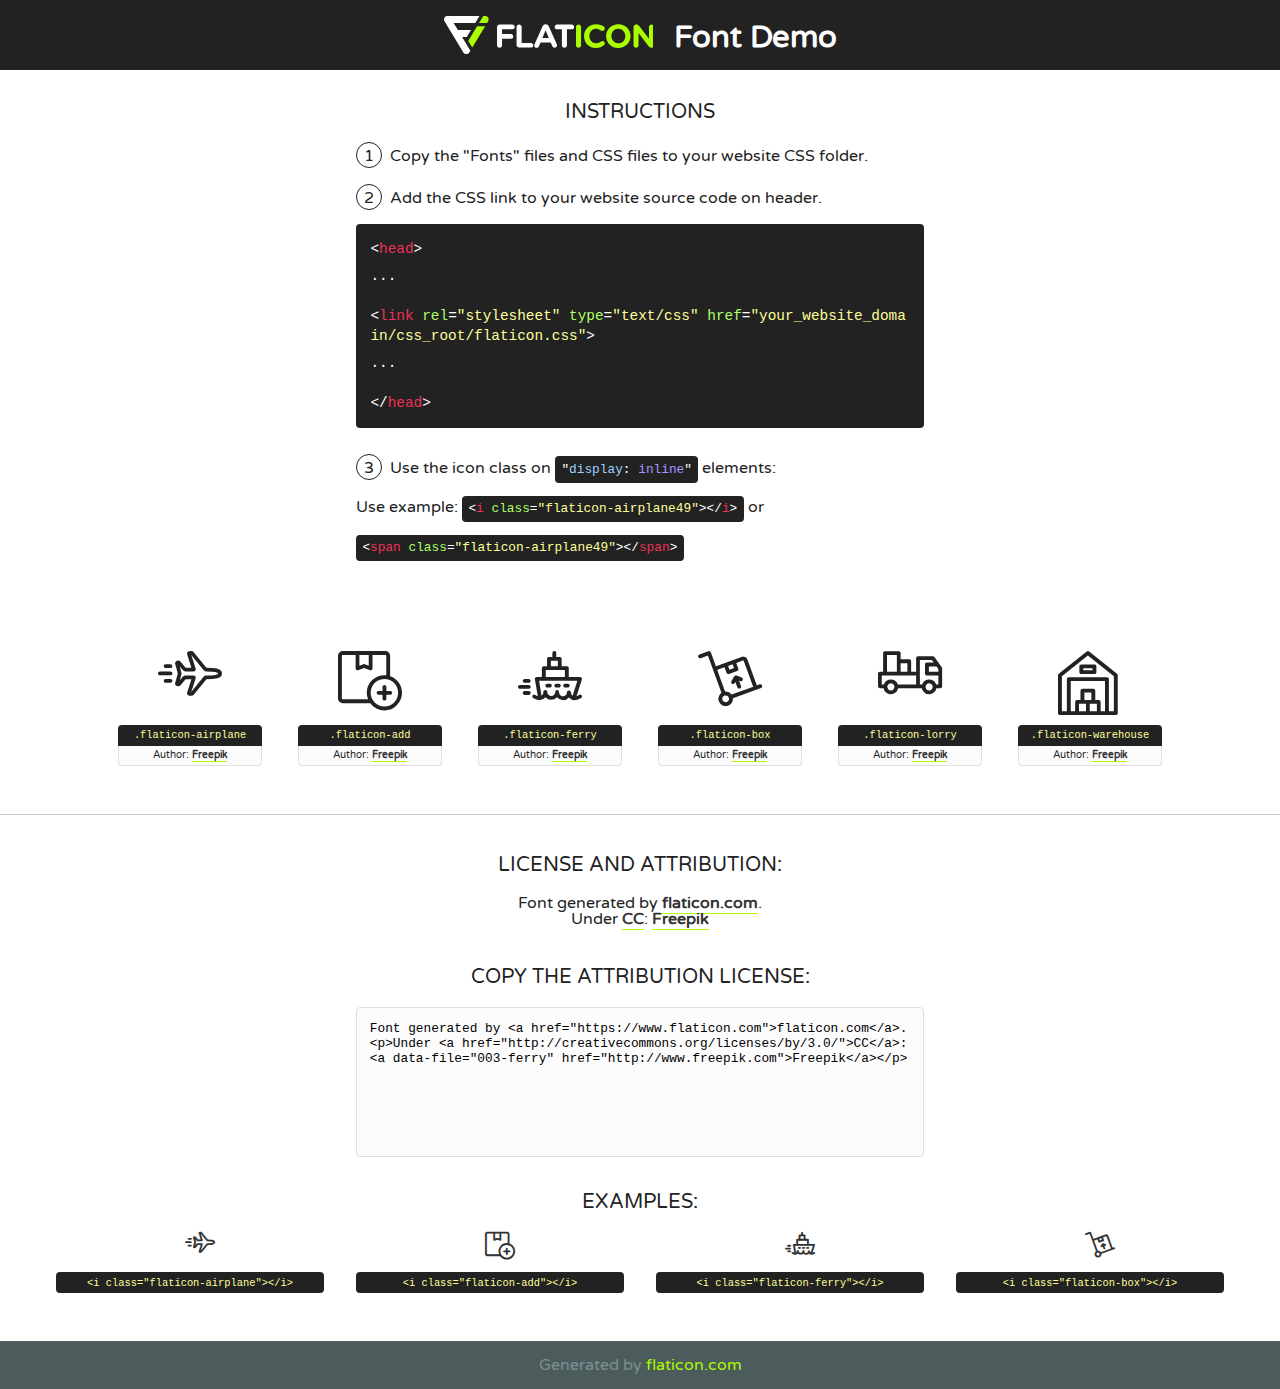
<file: fonts/flaticon/font/flaticon.html>
<!DOCTYPE html>
<!--
  Flaticon icon font: Flaticon
  Creation date: 06/05/2019 12:06
-->
<html>
<!DOCTYPE html>
<html>

<head>
    <title>Flaticon WebFont</title>
    <link href="http://fonts.googleapis.com/css?family=Varela+Round" rel="stylesheet" type="text/css" />
    <link rel="stylesheet" type="text/css" href="flaticon.css">
    <meta charset="UTF-8">
    <style>
    html, body, div, span, applet, object, iframe,
    h1, h2, h3, h4, h5, h6, p, blockquote, pre,
    a, abbr, acronym, address, big, cite, code,
    del, dfn, em, img, ins, kbd, q, s, samp,
    small, strike, strong, sub, sup, tt, var,
    b, u, i, center,
    dl, dt, dd, ol, ul, li,
    fieldset, form, label, legend,
    table, caption, tbody, tfoot, thead, tr, th, td,
    article, aside, canvas, details, embed, 
    figure, figcaption, footer, header, hgroup, 
    menu, nav, output, ruby, section, summary,
    time, mark, audio, video {
        margin: 0;
        padding: 0;
        border: 0;
        font-size: 100%;
        font: inherit;
        vertical-align: baseline;
    }
    /* HTML5 display-role reset for older browsers */
    article, aside, details, figcaption, figure, 
    footer, header, hgroup, menu, nav, section {
        display: block;
    }
    body {
        line-height: 1;
    }
    ol, ul {
        list-style: none;
    }
    blockquote, q {
        quotes: none;
    }
    blockquote:before, blockquote:after,
    q:before, q:after {
        content: '';
        content: none;
    }
    table {
        border-collapse: collapse;
        border-spacing: 0;
    }
    body {
        font-family: 'Varela Round', Helvetica, Arial, sans-serif;
        font-size: 16px;
        color: #222;
    }
    a {
        color: #333;
        border-bottom: 1px solid #a9fd00;
        font-weight: bold;
        text-decoration: none;
    }
    * {
        -moz-box-sizing: border-box;
        -webkit-box-sizing: border-box;
        box-sizing: border-box;
        margin: 0;
        padding: 0;
    }
    [class^="flaticon-"]:before, [class*=" flaticon-"]:before, [class^="flaticon-"]:after, [class*=" flaticon-"]:after {
        font-family: Flaticon;
        font-size: 30px;
        font-style: normal;
        margin-left: 20px;
        color: #333;
    }
    .wrapper {
        max-width: 600px;
        margin: auto;
        padding: 0 1em;
    }
    .title {
        font-size: 1.25em;
        text-align: center;
        margin-bottom: 1em;
        text-transform: uppercase;
    }
    header {
        text-align: center;
        background-color: #222;
        color: #fff;
        padding: 1em;
    }
    header .logo {
        width: 210px;
        height: 38px;
        display: inline-block;
        vertical-align: middle;
        margin-right: 1em;
        border: none;
    }
    header strong {
        font-size: 1.95em;
        font-weight: bold;
        vertical-align: middle;
        margin-top: 5px;
        display: inline-block;
    }
    .demo {
        margin: 2em auto;
        line-height: 1.25em;
    }
    .demo ul li {
        margin-bottom: 1em;
    }
    .demo ul li .num {
        color: #222;
        border-radius: 20px;
        display: inline-block;
        width: 26px;
        padding: 3px;
        height: 26px;
        text-align: center;
        margin-right: 0.5em;
        border: 1px solid #222;
    }
    .demo ul li code {
        background-color: #222;
        border-radius: 4px;
        padding: 0.25em 0.5em;
        display: inline-block;
        color: #fff;
        font-family: Consolas,Monaco,Lucida Console,Liberation Mono,DejaVu Sans Mono,Bitstream Vera Sans Mono,Courier New, monospace;
        font-weight: lighter;
        margin-top: 1em;
        font-size: 0.8em;
        word-break: break-all;
    }
    .demo ul li code.big {
        padding: 1em;
        font-size: 0.9em;
    }
    .demo ul li code .red {
        color: #EF3159;
    }
    .demo ul li code .green {
        color: #ACFF65;
    }
    .demo ul li code .yellow {
        color: #FFFF99;
    }
    .demo ul li code .blue {
        color: #99D3FF;
    }
    .demo ul li code .purple {
        color: #A295FF;
    }
    .demo ul li code .dots {
        margin-top: 0.5em;
        display: block;
    }
    #glyphs {
        border-bottom: 1px solid #ccc;
        padding: 2em 0;
        text-align: center;
    }
    .glyph {
        display: inline-block;
        width: 9em;
        margin: 1em;
        text-align: center;
        vertical-align: top;
        background: #FFF;
    }
    .glyph .glyph-icon {
        padding: 10px;
        display: block;
        font-family:"Flaticon";
        font-size: 64px;
        line-height: 1;
    }
    .glyph .glyph-icon:before {
        font-size: 64px;
        color: #222;
        margin-left: 0;
    }
    .class-name {
        font-size: 0.65em;
        background-color: #222;
        color: #fff;
        border-radius: 4px 4px 0 0;
        padding: 0.5em;
        color: #FFFF99;
        font-family: Consolas,Monaco,Lucida Console,Liberation Mono,DejaVu Sans Mono,Bitstream Vera Sans Mono,Courier New, monospace;
    }
    .author-name {
        font-size: 0.6em;
        background-color: #fcfcfd;
        border: 1px solid #DEDEE4;
        border-top: 0;
        border-radius: 0 0 4px 4px;
        padding: 0.5em;
    }
    .class-name:last-child {
        font-size: 10px;
        color:#888;
    }
    .class-name:last-child a {
        font-size: 10px;
        color:#555;
    }
    .class-name:last-child a:hover {
        color:#a9fd00;
    }
    .glyph > input {
        display: block;
        width: 100px;
        margin: 5px auto;
        text-align: center;
        font-size: 12px;
        cursor: text;
    }
    .glyph > input.icon-input {
        font-family:"Flaticon";
        font-size: 16px;
        margin-bottom: 10px;
    }
    .attribution .title {
        margin-top: 2em;
    }
    .attribution textarea {
        background-color: #fcfcfd;
        padding: 1em;
        border: none;
        box-shadow: none;
        border: 1px solid #DEDEE4;
        border-radius: 4px;
        resize: none;
        width: 100%;
        height: 150px;
        font-size: 0.8em;
        font-family: Consolas,Monaco,Lucida Console,Liberation Mono,DejaVu Sans Mono,Bitstream Vera Sans Mono,Courier New, monospace;
        -webkit-appearance: none;
    }
    .iconsuse {
        margin: 2em auto;
        text-align: center;
        max-width: 1200px;
    }
    .iconsuse:after {
        content: '';
        display: table;
        clear: both;
    }
    .iconsuse .image {
        float: left;
        width: 25%;
        padding: 0 1em;
    }
    .iconsuse .image p {
        margin-bottom: 1em;
    }
    .iconsuse .image span {
        display: block;
        font-size: 0.65em;
        background-color: #222;
        color: #fff;
        border-radius: 4px;
        padding: 0.5em;
        color: #FFFF99;
        margin-top: 1em;
        font-family: Consolas,Monaco,Lucida Console,Liberation Mono,DejaVu Sans Mono,Bitstream Vera Sans Mono,Courier New, monospace;
    }
    #footer {
        text-align: center;
        background-color: #4C5B5C;
        color: #7c9192;
        padding: 1em;
    }
    #footer a {
        border: none;
        color: #a9fd00;
        font-weight: normal;
    }
    @media (max-width: 960px) {
        .iconsuse .image {
            width: 50%;
        }
    }
    @media (max-width: 560px) {
        .iconsuse .image {
            width: 100%;
        }
    }
    </style>
</head>

<body class="characters-off">

    <header>
        <a href="https://www.flaticon.com" target="_blank" class="logo">
            <svg version="1.1" xmlns="http://www.w3.org/2000/svg" xmlns:xlink="http://www.w3.org/1999/xlink" xmlns:a="http://ns.adobe.com/AdobeSVGViewerExtensions/3.0/" viewBox="0 0 560.875 102.036" enable-background="new 0 0 560.875 102.036" xml:space="preserve">
                <defs>
                </defs>
                <g>
                    <g class="letters">
                        <path fill="#ffffff" d="M141.596,29.675c0-3.777,2.985-6.767,6.764-6.767h34.438c3.426,0,6.15,2.728,6.15,6.15
                        c0,3.43-2.724,6.149-6.15,6.149h-27.674v13.091h23.719c3.429,0,6.151,2.724,6.151,6.15c0,3.43-2.723,6.149-6.151,6.149h-23.719
                        v17.574c0,3.773-2.986,6.761-6.764,6.761c-3.779,0-6.764-2.989-6.764-6.761V29.675z"></path>
                        <path fill="#ffffff" d="M193.844,29.149c0-3.781,2.985-6.767,6.764-6.767c3.776,0,6.763,2.985,6.763,6.767v42.957h25.039
                        c3.426,0,6.149,2.726,6.149,6.153c0,3.425-2.723,6.15-6.149,6.15h-31.802c-3.779,0-6.764-2.986-6.764-6.768V29.149z"></path>
                        <path fill="#ffffff" d="M241.891,75.71l21.438-48.407c1.492-3.341,4.215-5.357,7.906-5.357h0.792
                        c3.686,0,6.323,2.017,7.815,5.357l21.439,48.407c0.436,0.967,0.701,1.845,0.701,2.723c0,3.602-2.809,6.501-6.414,6.501
                        c-3.161,0-5.269-1.845-6.499-4.655l-4.132-9.661h-27.059l-4.301,10.102c-1.144,2.631-3.426,4.214-6.237,4.214
                        c-3.517,0-6.24-2.81-6.24-6.325C241.1,77.64,241.451,76.677,241.891,75.71z M279.932,58.666l-8.521-20.297l-8.526,20.297H279.932
                        z"></path>
                        <path fill="#ffffff" d="M314.864,35.387H301.86c-3.429,0-6.239-2.813-6.239-6.238c0-3.429,2.811-6.24,6.239-6.24h39.533
                        c3.426,0,6.237,2.811,6.237,6.24c0,3.425-2.811,6.238-6.237,6.238h-13.001v42.785c0,3.773-2.99,6.761-6.764,6.761
                        c-3.779,0-6.764-2.989-6.764-6.761V35.387z"></path>
                        <path fill="#A9FD00" d="M352.615,29.149c0-3.781,2.985-6.767,6.767-6.767c3.774,0,6.761,2.985,6.761,6.767v49.024
                        c0,3.773-2.987,6.761-6.761,6.761c-3.781,0-6.767-2.989-6.767-6.761V29.149z"></path>
                        <path fill="#A9FD00" d="M374.132,53.836v-0.179c0-17.481,13.178-31.801,32.065-31.801c9.22,0,15.459,2.458,20.557,6.238
                        c1.402,1.054,2.637,2.985,2.637,5.357c0,3.692-2.985,6.59-6.681,6.59c-1.845,0-3.071-0.702-4.044-1.319
                        c-3.776-2.813-7.729-4.393-12.562-4.393c-10.364,0-17.831,8.611-17.831,19.154v0.173c0,10.542,7.291,19.329,17.831,19.329
                        c5.715,0,9.492-1.756,13.359-4.834c1.049-0.874,2.458-1.491,4.039-1.491c3.429,0,6.325,2.813,6.325,6.236
                        c0,2.106-1.056,3.78-2.282,4.834c-5.539,4.834-12.036,7.733-21.878,7.733C387.572,85.464,374.132,71.493,374.132,53.836z"></path>
                        <path fill="#A9FD00" d="M433.009,53.836v-0.179c0-17.481,13.79-31.801,32.766-31.801c18.981,0,32.592,14.143,32.592,31.628v0.173
                        c0,17.483-13.785,31.807-32.769,31.807C446.625,85.464,433.009,71.32,433.009,53.836z M484.224,53.836v-0.179
                        c0-10.539-7.725-19.326-18.626-19.326c-10.893,0-18.449,8.611-18.449,19.154v0.173c0,10.542,7.73,19.329,18.626,19.329
                        C476.676,72.986,484.224,64.378,484.224,53.836z"></path>
                        <path fill="#A9FD00" d="M506.233,29.321c0-3.774,2.99-6.763,6.767-6.763h1.401c3.252,0,5.183,1.583,7.029,3.953l26.093,34.265
                        V29.059c0-3.692,2.99-6.677,6.681-6.677c3.683,0,6.671,2.985,6.671,6.677v48.934c0,3.78-2.987,6.765-6.764,6.765h-0.436
                        c-3.257,0-5.188-1.581-7.034-3.953l-27.056-35.492v32.944c0,3.687-2.985,6.676-6.678,6.676c-3.683,0-6.673-2.989-6.673-6.676
                        V29.321z"></path>
                    </g>
                    <g class="insignia">
                        <path fill="#ffffff" d="M48.372,56.137h12.517l11.156-18.537H37.186L25.688,18.539h57.825L94.668,0H9.271
                        C5.925,0,2.842,1.801,1.198,4.716c-1.644,2.907-1.593,6.482,0.134,9.343l50.38,83.501c1.678,2.781,4.689,4.476,7.938,4.476
                        c3.246,0,6.257-1.695,7.935-4.476l2.898-4.804L48.372,56.137z"></path>
                        <g class="i">
                            <path fill="#A9FD00" d="M93.575,18.539h0.031v0.004l21.652,0.004l2.705-4.488c1.727-2.861,1.778-6.436,0.133-9.343
                            C116.454,1.801,113.371,0,110.026,0h-5.294L93.575,18.539z"></path>
                            <polygon fill="#A9FD00" points="88.291,27.356 64.725,66.486 75.519,84.404 109.942,27.356"></polygon>
                        </g>
                    </g>
                </g>
            </svg>
        </a>
        <strong>Font Demo</strong>
    </header>


    <section class="demo wrapper">

        <p class="title">Instructions</p>

        <ul>
            <li>
                <span class="num">1</span>Copy the "Fonts" files and CSS files to your website CSS folder.
            </li>
            <li>
                <span class="num">2</span>Add the CSS link to your website source code on header.
                <code class="big">
                    &lt;<span class="red">head</span>&gt;
                    <br/><span class="dots">...</span>
                    <br/>&lt;<span class="red">link</span> <span class="green">rel</span>=<span class="yellow">"stylesheet"</span> <span class="green">type</span>=<span class="yellow">"text/css"</span> <span class="green">href</span>=<span class="yellow">"your_website_domain/css_root/flaticon.css"</span>&gt;
                    <br/><span class="dots">...</span>
                    <br/>&lt;/<span class="red">head</span>&gt;
                </code>
            </li>

            <li>
                <p>
                    <span class="num">3</span>Use the icon class on <code>"<span class="blue">display</span>:<span class="purple"> inline</span>"</code> elements:
                    <br />
                    Use example: <code>&lt;<span class="red">i</span> <span class="green">class</span>=<span class="yellow">&quot;flaticon-airplane49&quot;</span>&gt;&lt;/<span class="red">i</span>&gt;</code> or <code>&lt;<span class="red">span</span> <span class="green">class</span>=<span class="yellow">&quot;flaticon-airplane49&quot;</span>&gt;&lt;/<span class="red">span</span>&gt;</code>
            </li>
        </ul>

    </section>




   <section id="glyphs">          
    
      
        <div class="glyph"><div class="glyph-icon flaticon-airplane"></div>
            <div class="class-name">.flaticon-airplane</div>
            <div class="author-name">Author: <a data-file="001-airplane" href="http://www.freepik.com">Freepik</a> </div> 
        </div>        
        
        <div class="glyph"><div class="glyph-icon flaticon-add"></div>
            <div class="class-name">.flaticon-add</div>
            <div class="author-name">Author: <a data-file="002-add" href="http://www.freepik.com">Freepik</a> </div> 
        </div>        
        
        <div class="glyph"><div class="glyph-icon flaticon-ferry"></div>
            <div class="class-name">.flaticon-ferry</div>
            <div class="author-name">Author: <a data-file="003-ferry" href="http://www.freepik.com">Freepik</a> </div> 
        </div>        
        
        <div class="glyph"><div class="glyph-icon flaticon-box"></div>
            <div class="class-name">.flaticon-box</div>
            <div class="author-name">Author: <a data-file="004-box" href="http://www.freepik.com">Freepik</a> </div> 
        </div>        
        
        <div class="glyph"><div class="glyph-icon flaticon-lorry"></div>
            <div class="class-name">.flaticon-lorry</div>
            <div class="author-name">Author: <a data-file="005-lorry" href="http://www.freepik.com">Freepik</a> </div> 
        </div>        
        
        <div class="glyph"><div class="glyph-icon flaticon-warehouse"></div>
            <div class="class-name">.flaticon-warehouse</div>
            <div class="author-name">Author: <a data-file="006-warehouse" href="http://www.freepik.com">Freepik</a> </div> 
        </div>        
        

    </section>



    <section class="attribution wrapper"   style="text-align:center;">

      <div class="title">License and attribution:</div><div class="attrDiv">Font generated by <a href="https://www.flaticon.com">flaticon.com</a>. <div><p>Under <a href="http://creativecommons.org/licenses/by/3.0/">CC</a>: <a data-file="003-ferry" href="http://www.freepik.com">Freepik</a></p>  </div>
      </div>
      <div class="title">Copy the Attribution License:</div>

    <textarea onclick="this.focus();this.select();">Font generated by &lt;a href=&quot;https://www.flaticon.com&quot;&gt;flaticon.com&lt;/a&gt;. <p>Under <a href="http://creativecommons.org/licenses/by/3.0/">CC</a>: <a data-file="003-ferry" href="http://www.freepik.com">Freepik</a></p>  
     </textarea>

    </section>

    <section class="iconsuse">

          <div class="title">Examples:</div>            
             
            <div class="image">
                <p>
                    <i class="glyph-icon flaticon-airplane"></i> 
                    <span>&lt;i class=&quot;flaticon-airplane&quot;&gt;&lt;/i&gt;</span>
                </p>
            </div>
            
            <div class="image">
                <p>
                    <i class="glyph-icon flaticon-add"></i> 
                    <span>&lt;i class=&quot;flaticon-add&quot;&gt;&lt;/i&gt;</span>
                </p>
            </div>
            
            <div class="image">
                <p>
                    <i class="glyph-icon flaticon-ferry"></i> 
                    <span>&lt;i class=&quot;flaticon-ferry&quot;&gt;&lt;/i&gt;</span>
                </p>
            </div>
            
            <div class="image">
                <p>
                    <i class="glyph-icon flaticon-box"></i> 
                    <span>&lt;i class=&quot;flaticon-box&quot;&gt;&lt;/i&gt;</span>
                </p>
            </div>
                       
        </div>
                            
    </section>

<div id="footer">
    <div>Generated by <a href="https://www.flaticon.com">flaticon.com</a>
    </div>
</div>



</body>
</html>
</file>
<file: fonts/flaticon/font/flaticon.css>
/*
  	Flaticon icon font: Flaticon
  	Creation date: 06/05/2019 12:06
  	*/

@font-face {
  font-family: "Flaticon";
  src: url("./Flaticon.eot");
  src: url("./Flaticon.eot?#iefix") format("embedded-opentype"),
       url("./Flaticon.woff2") format("woff2"),
       url("./Flaticon.woff") format("woff"),
       url("./Flaticon.ttf") format("truetype"),
       url("./Flaticon.svg#Flaticon") format("svg");
  font-weight: normal;
  font-style: normal;
}

@media screen and (-webkit-min-device-pixel-ratio:0) {
  @font-face {
    font-family: "Flaticon";
    src: url("./Flaticon.svg#Flaticon") format("svg");
  }
}

[class^="flaticon-"]:before, [class*=" flaticon-"]:before,
[class^="flaticon-"]:after, [class*=" flaticon-"]:after {   
  font-family: Flaticon;
        font-weight: normal;
  font-variant: normal;
  text-transform: none;
  line-height: 1;

  /* Better Font Rendering =========== */
  -webkit-font-smoothing: antialiased;
  -moz-osx-font-smoothing: grayscale;
}

.flaticon-airplane:before { content: "\f100"; }
.flaticon-add:before { content: "\f101"; }
.flaticon-ferry:before { content: "\f102"; }
.flaticon-box:before { content: "\f103"; }
.flaticon-lorry:before { content: "\f104"; }
.flaticon-warehouse:before { content: "\f105"; }
</file>
